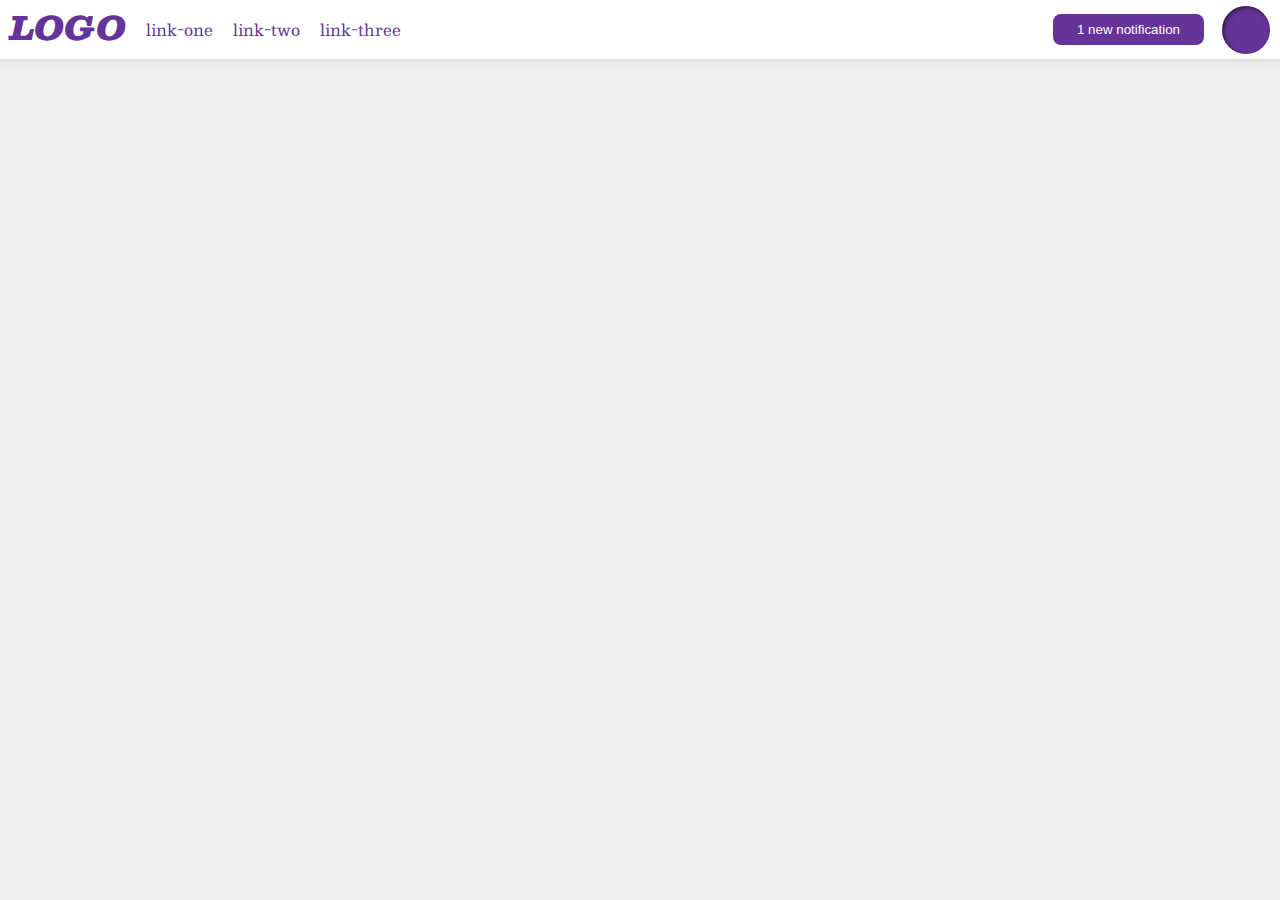
<file: flex/03-flex-header-2/index.html>
<!DOCTYPE html>
<html lang="en">
  <head>
    <meta charset="UTF-8">
    <meta http-equiv="X-UA-Compatible" content="IE=edge">
    <meta name="viewport" content="width=device-width, initial-scale=1.0">
    <title>Flex Header 2</title>
    <link rel="stylesheet" href="style.css">
  </head>
  <body>
    <div class="header">
      <div class="left-section">
        <div class="logo">
          LOGO
        </div>
        <ul class="links">
          <li><a href="google.com">link-one</a></li>
          <li><a href="google.com">link-two</a></li>
          <li><a href="google.com">link-three</a></li>
        </ul>
      </div>
      <div class="right-section">
        <button class="notifications">
          1 new notification
        </button>
        <div class="profile-image"></div>
    </div>
    </div>
  </body>
</html>
</file>
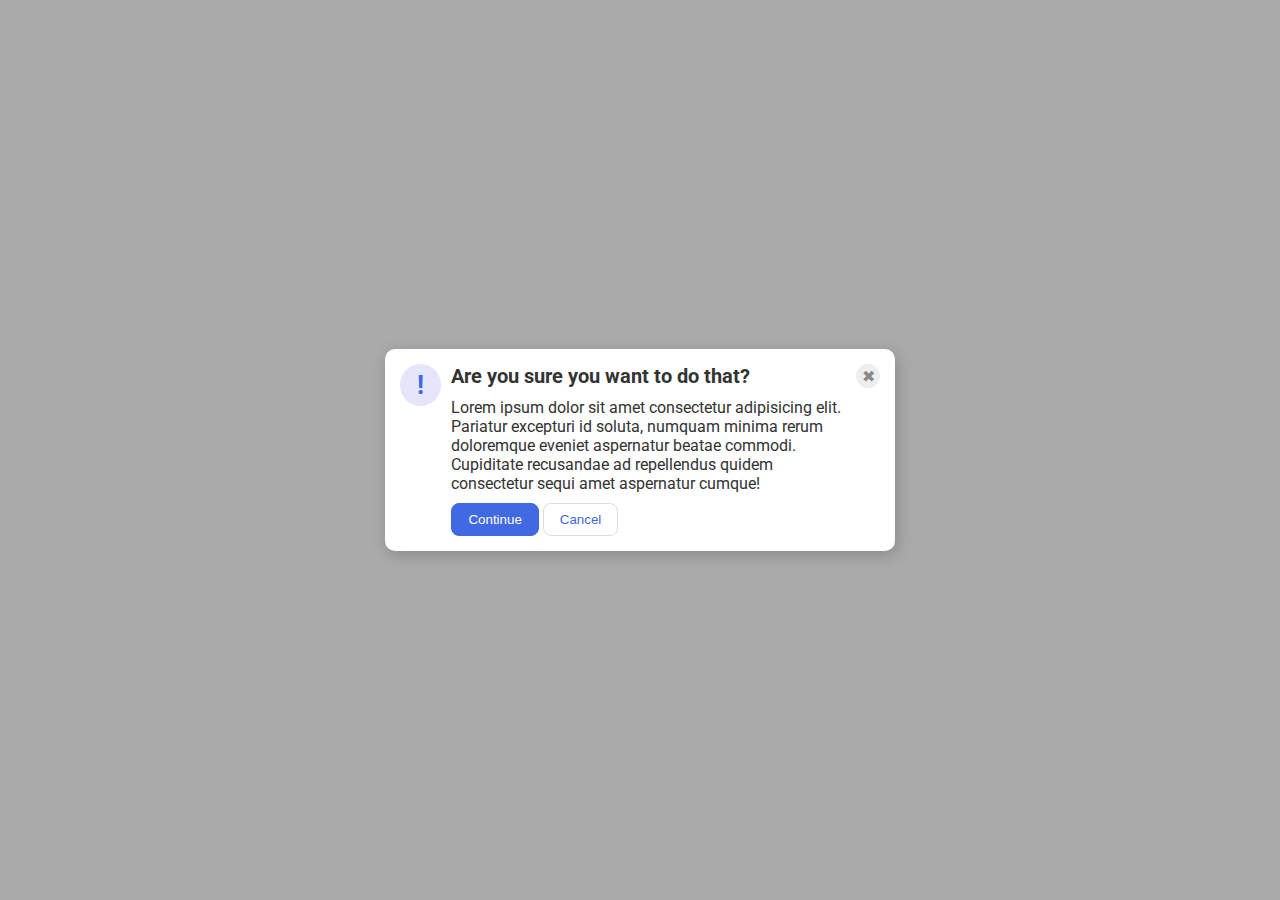
<file: flex/05-flex-modal/index.html>
<!DOCTYPE html>
<html lang="en">
  <head>
    <meta charset="UTF-8">
    <meta http-equiv="X-UA-Compatible" content="IE=edge">
    <meta name="viewport" content="width=device-width, initial-scale=1.0">
    <link rel="stylesheet" href="style.css">
    <title>Modal</title>
  </head>
  <body>
    <div class="modal">
      <div class="icon">!</div>
      <div class="right">
        <div class="header">Are you sure you want to do that?</div>
        <div class="text">Lorem ipsum dolor sit amet consectetur adipisicing elit. Pariatur excepturi id soluta, numquam minima rerum doloremque eveniet aspernatur beatae commodi. Cupiditate recusandae ad repellendus quidem consectetur sequi amet aspernatur cumque!</div>
        <div class="buttons">
          <button class="continue">Continue</button>
          <button class="cancel">Cancel</button>
        </div>
      </div>
      <button class="close-button">✖</button>
    </div>
  </body>
</html>
</file>
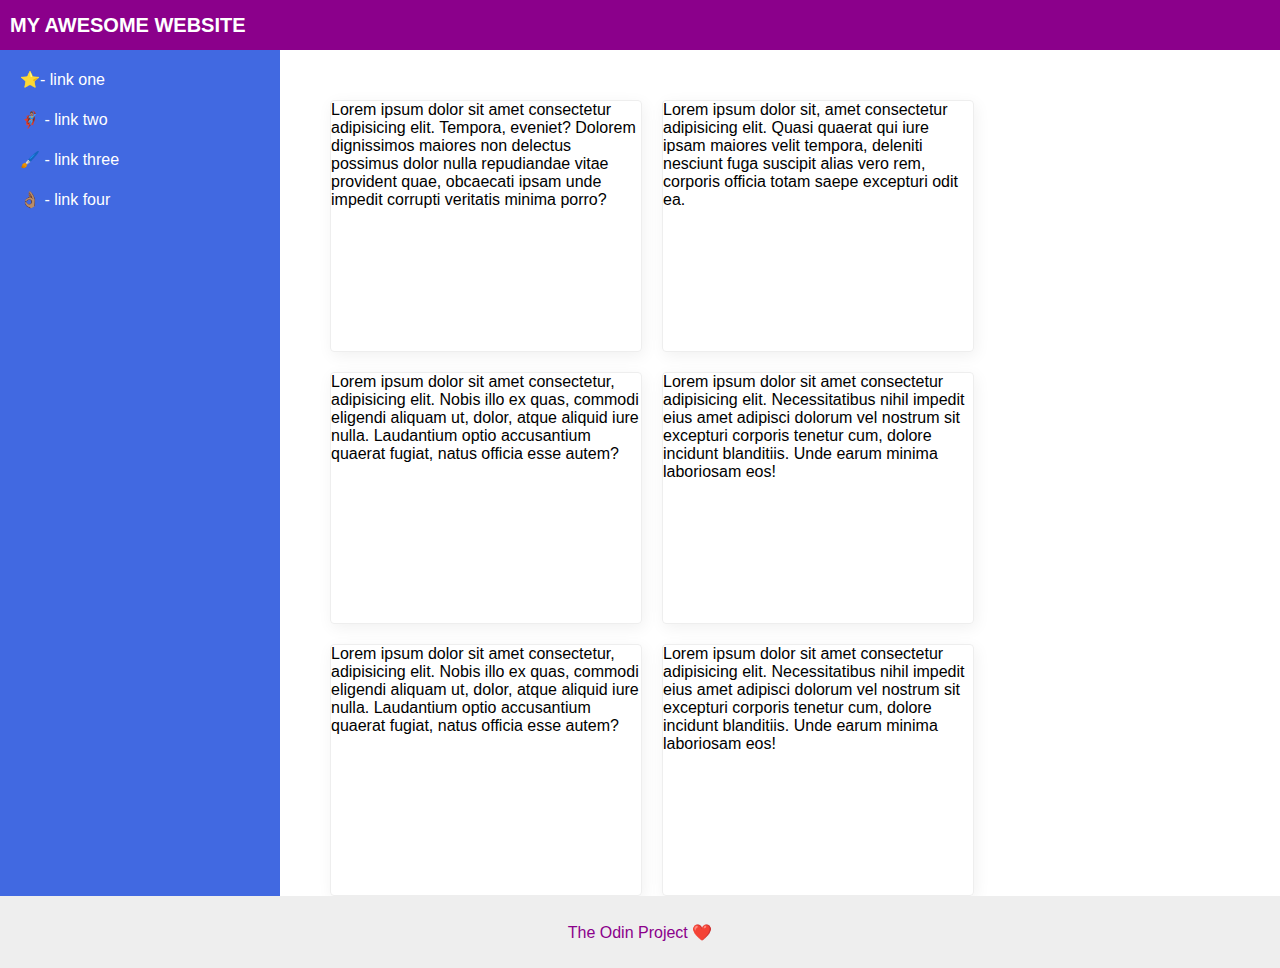
<file: flex/07-flex-layout-2/index.html>
<!DOCTYPE html>
<html lang="en">
  <head>
    <meta charset="UTF-8">
    <meta http-equiv="X-UA-Compatible" content="IE=edge">
    <meta name="viewport" content="width=device-width, initial-scale=1.0">
    <title>The Holy Grail</title>
    <link rel="stylesheet" href="style.css">
  </head>
  <body>
    <div class="header">
      <div class="title">MY AWESOME WEBSITE</div>
    </div>
    <div class="main">
      <div class="sidebar">
        <ul>
          <li><a href="#">⭐- link one</a></li>
          <li><a href="#">🦸🏽‍♂️ - link two</a></li>
          <li><a href="#">🖌️ - link three</a></li>
          <li><a href="#">👌🏽 - link four</a></li>
        </ul>
      </div>
      <div class="container">
        <div class="card">Lorem ipsum dolor sit amet consectetur adipisicing elit. Tempora, eveniet? Dolorem dignissimos maiores non delectus possimus dolor nulla repudiandae vitae provident quae, obcaecati ipsam unde impedit corrupti veritatis minima porro?</div>
        <div class="card">Lorem ipsum dolor sit, amet consectetur adipisicing elit. Quasi quaerat qui iure ipsam maiores velit tempora, deleniti nesciunt fuga suscipit alias vero rem, corporis officia totam saepe excepturi odit ea.</div>
        <div class="card">Lorem ipsum dolor sit amet consectetur, adipisicing elit. Nobis illo ex quas, commodi eligendi aliquam ut, dolor, atque aliquid iure nulla. Laudantium optio accusantium quaerat fugiat, natus officia esse autem?</div>
        <div class="card">Lorem ipsum dolor sit amet consectetur adipisicing elit. Necessitatibus nihil impedit eius amet adipisci dolorum vel nostrum sit excepturi corporis tenetur cum, dolore incidunt blanditiis. Unde earum minima laboriosam eos!</div>
        <div class="card">Lorem ipsum dolor sit amet consectetur, adipisicing elit. Nobis illo ex quas, commodi eligendi aliquam ut, dolor, atque aliquid iure nulla. Laudantium optio accusantium quaerat fugiat, natus officia esse autem?</div>
        <div class="card">Lorem ipsum dolor sit amet consectetur adipisicing elit. Necessitatibus nihil impedit eius amet adipisci dolorum vel nostrum sit excepturi corporis tenetur cum, dolore incidunt blanditiis. Unde earum minima laboriosam eos!</div>
      </div>
    </div>
    <div class="footer">
      <div> The Odin Project ❤️</div>
    </div>
  </body>
</html>
</file>
<file: flex/03-flex-header-2/style.css>
/* this is some magical font-importing.  
you'll learn about it later. */
@import url('https://fonts.googleapis.com/css2?family=Besley:ital,wght@0,400;1,900&display=swap');

body {
  margin: 0;
  background: #eee;
  font-family: Besley, serif;
}

.header {
  background: white;
  border-bottom: 1px solid #ddd;
  box-shadow: 0 0 8px rgba(0,0,0,.1);
  display: flex;
  
}

.profile-image {
  background: rebeccapurple;
  box-shadow: inset 2px 2px 4px rgba(0,0,0,.5);
  border-radius: 50%;
  width: 48px;
  height: 48px;
}

.logo {
  color: rebeccapurple;
  font-size: 32px;
  font-weight: 900;
  font-style: italic;
}

button {
  border: none;
  border-radius: 8px;
  background: rebeccapurple;
  color: white;
  padding: 8px 24px;
}

a {
  /* this removes the line under our links */
  text-decoration: none;
  color: rebeccapurple;
}

ul {
  list-style-type: none;
  display: flex;
  gap: 20px;
  padding: 0px;
}

.left-section{
  display: flex;
  margin-right: auto;
  margin-left: 10px;
  gap: 20px;

}

.right-section{
  display: flex;
  gap: 18px;
  justify-content: center;
  align-items: center;
  margin-left: auto;
  margin-right: 10px;
}
</file>
<file: flex/05-flex-modal/style.css>
@import url('https://fonts.googleapis.com/css2?family=Roboto:wght@400;700&display=swap');

html, body {
  height: 100%;
}

body {
  font-family: Roboto, sans-serif;
  margin: 0;
  background: #aaa;
  color: #333;
  /* I'll give you this one for free lol */
  display: flex;
  align-items: center;
  justify-content: center;
}

.modal {
  background: white;
  width: 480px;
  border-radius: 10px;
  box-shadow: 2px 4px 16px rgba(0,0,0,.2);
  padding: 15px;
  display: flex;
  gap: 10px;

}

.close-button{
  margin-left: auto;
}

.header{
  font-weight: bold;
  font-size: 20px;
}

.icon {
  color: royalblue;
  font-size: 26px;
  font-weight: 700;
  background: lavender;
  width: 42px;
  height: 42px;
  border-radius: 50%;
  display: flex;
  align-items: center;
  justify-content: center;
}

.right{
  width: 400px;
  display: flex;
  flex-direction: column;
  gap: 10px;
}

.close-button {
  background: #eee;
  border-radius: 50%;
  color: #888;
  font-weight: 400;
  font-size: 16px;
  height: 24px;
  width: 24px;
  display: flex;
  align-items: center;
  justify-content: center;
  border: 1px solid #eee;
  padding: 0;
}

button {
  cursor: pointer;
  padding: 8px 16px;
  border-radius: 8px;
}

button.continue {
  background: royalblue;
  border: 1px solid royalblue;
  color: white;
}

button.cancel {
  background: white;
  border: 1px solid #ddd;
  color: royalblue;
}
</file>
<file: flex/07-flex-layout-2/style.css>
body {
  font-family: -apple-system, BlinkMacSystemFont, 'Segoe UI', Roboto, Oxygen, Ubuntu, Cantarell, 'Open Sans', 'Helvetica Neue', sans-serif;
  margin: 0;
  min-height: 100vh;
  display: flex;
  flex-direction: column;
}

.header {
  height: 72px;
  background: darkmagenta;
  color: white;
  font-weight: bolder;
  font-size: 20px;
  height: 50px;
  display: flex;
  align-items: center;
  padding-left: 10px;
}

.footer {
  height: 72px;
  background: #eee;
  color: darkmagenta;
  display: flex;
  align-items: center;
  justify-content: center;
}

.main{
  display: flex;
  flex-direction: row;
  gap: 50px;
  flex: 1;
}

.sidebar {
  width: 280px;
  background: royalblue;
  box-sizing: border-box;
  display: flex;
  flex-grow: 0;
  flex-shrink: 0;
}

ul{
  display: flex;
  flex-direction: column;
  align-self: flex-start;
  padding: 0px;
  margin: 10px 0px 0px 20px;

}

li{
  list-style-type: none;
  line-height: 40px;
}

a{
  text-decoration: none;
  color: white;
}

.container{
  display: flex;
  flex-flow: row wrap;
  gap: 20px;
  margin-top: 50px;
}

.card {
  border: 1px solid #eee;
  box-shadow: 2px 4px 16px rgba(0,0,0,.06);
  border-radius: 4px;
  width: 310px;
  height: 250px;
}
</file>
